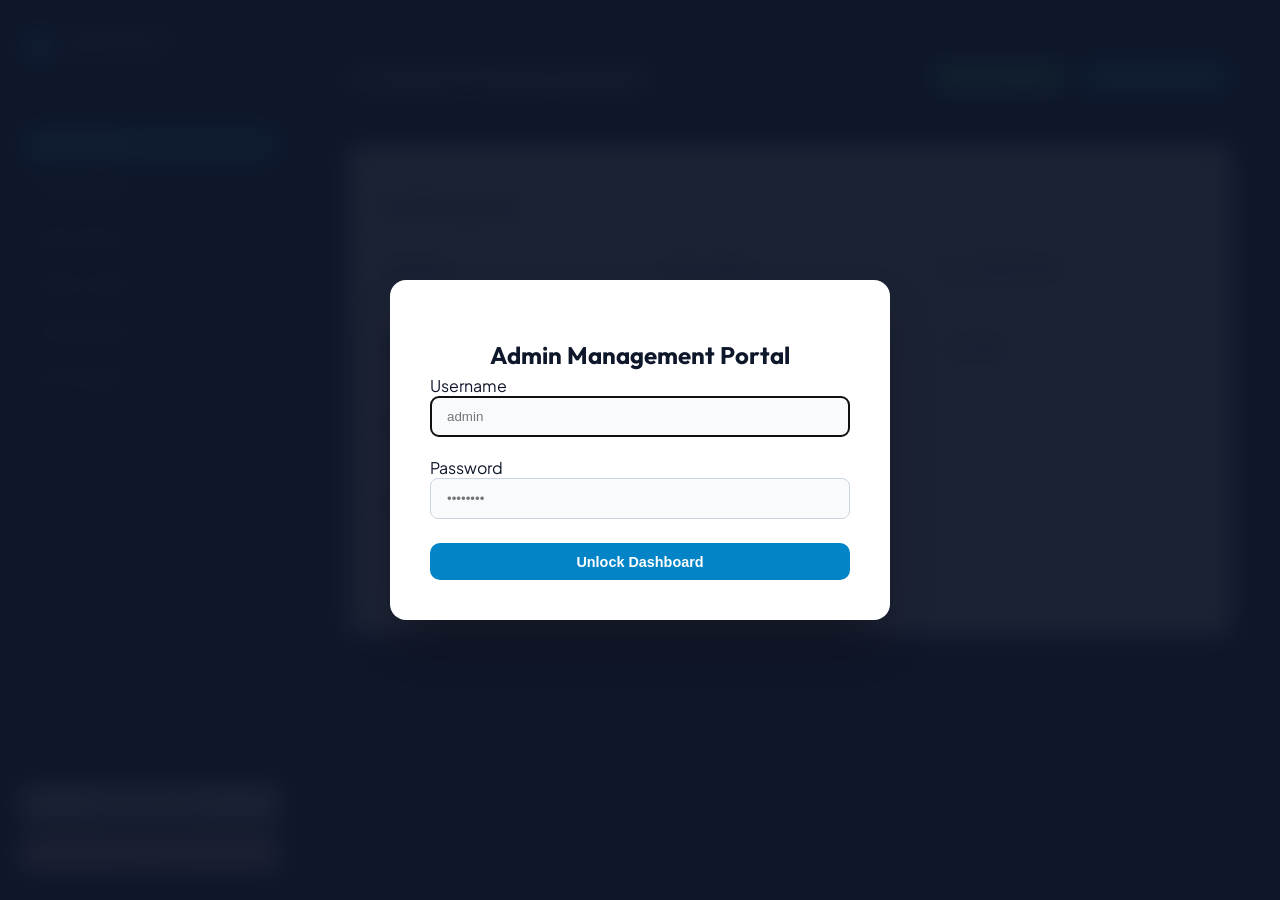
<file: admin/index.html>
<!DOCTYPE html>
<html lang="en">

<head>
  <meta charset="UTF-8">
  <meta name="viewport" content="width=device-width, initial-scale=1.0">
  <title>Admin Dashboard — Jaenudin Suwandi Portfolio</title>

  <link rel="preconnect" href="https://fonts.googleapis.com">
  <link rel="preconnect" href="https://fonts.gstatic.com" crossorigin>
  <link href="https://fonts.googleapis.com/css2?family=JetBrains+Mono:wght@400;500;600&family=Outfit:wght@600;700;800&family=Plus+Jakarta+Sans:wght@400;500;600;700&display=swap" rel="stylesheet">

  <link rel="stylesheet" href="../assets/css/admin.css">

  <style>
    body.admin-body { background-color: #0f172a !important; color: #0f172a !important; }
    .admin-card { background-color: #ffffff !important; color: #0f172a !important; border: 1px solid #cbd5e1 !important; }
    .admin-card-title, .admin-card label, .item-editor-card label, .item-editor-card h4 { color: #0f172a !important; font-weight: 700 !important; }
    .form-control, input.form-control, textarea.form-control {
      background-color: #f8fafc !important;
      color: #0f172a !important;
      border: 1px solid #cbd5e1 !important;
      padding: 0.75rem 1rem !important;
      border-radius: 8px !important;
      width: 100% !important;
      box-sizing: border-box !important;
    }
  </style>
</head>

<body class="admin-body">

  <div class="auth-overlay" id="authOverlay" style="display: flex;">
    <div class="auth-card">
      <h2 class="auth-title">Admin Management Portal</h2>
      <form id="authForm" onsubmit="directLogin(event)">
        <div style="text-align: left; margin-bottom: 1.25rem;">
          <label class="form-label">Username</label>
          <input type="text" id="adminUser" class="form-control" placeholder="admin" required autofocus>
        </div>
        <div style="text-align: left; margin-bottom: 1.5rem;">
          <label class="form-label">Password</label>
          <input type="password" id="adminPass" class="form-control" placeholder="••••••••" required>
          <div id="authError" style="color: #ef4444; font-size: 0.8rem; margin-top: 0.4rem;"></div>
        </div>
        <button type="submit" class="btn-admin btn-admin-primary" style="width: 100%; justify-content: center;">Unlock Dashboard</button>
      </form>
    </div>
  </div>

  <aside class="admin-sidebar">
    <div class="admin-brand">
      <div style="width: 36px; height: 36px; background: #0284c7; color: #fff; display: flex; align-items: center; justify-content: center; font-weight: 800; border-radius: 8px;">JS</div>
      <div>
        <div style="font-weight: 700; color: #fff;">Admin Portal</div>
        <div style="font-size: 0.72rem; color: #94a3b8;">Jaenudin Suwandi</div>
      </div>
    </div>

    <nav class="admin-nav-list">
      <button type="button" class="admin-tab-btn active" onclick="switchTab('profile', this)"><span>Profile & Bio</span></button>
      <button type="button" class="admin-tab-btn" onclick="switchTab('projects', this)"><span>Case Studies</span></button>
      <button type="button" class="admin-tab-btn" onclick="switchTab('experience', this)"><span>Work History</span></button>
      <button type="button" class="admin-tab-btn" onclick="switchTab('skills', this)"><span>Skills & Stack</span></button>
      <button type="button" class="admin-tab-btn" onclick="switchTab('achievements', this)"><span>Achievements</span></button>
      <button type="button" class="admin-tab-btn" onclick="switchTab('settings', this)"><span>Site Settings</span></button>
    </nav>

    <div class="admin-sidebar-footer">
      <a href="../index.html" target="_blank" class="btn-admin btn-admin-secondary" style="justify-content: center;">View Live Site ↗</a>
      <button type="button" class="btn-admin btn-admin-danger" onclick="directLogout()" style="justify-content: center;">Log Out</button>
    </div>
  </aside>

  <main class="admin-content">
    <div class="admin-header-row">
      <div>
        <h1 style="font-size: 1.75rem; font-weight: 800; color: #f8fafc;">Content Management</h1>
      </div>
      <div class="admin-actions-bar">
        <button type="button" class="btn-admin btn-admin-success" onclick="saveAllChanges()">Save Changes</button>
        <button type="button" class="btn-admin btn-admin-primary" onclick="exportJSON()">Download JSON</button>
      </div>
    </div>

    <!-- TAB 1: Profile -->
    <div class="admin-tab-section" id="profileSection" style="display: block;">
      <div class="admin-card">
        <h2 class="admin-card-title">Profile Identity</h2>
        <div class="form-grid-3" style="margin-bottom: 1rem;">
          <div><label>Full Name</label><input type="text" id="profileName" class="form-control"></div>
          <div><label>Primary Role</label><input type="text" id="profileRolePrimary" class="form-control"></div>
          <div><label>Secondary Role</label><input type="text" id="profileRoleSecondary" class="form-control"></div>
        </div>
        <div class="form-grid-3" style="margin-bottom: 1rem;">
          <div><label>Email</label><input type="email" id="profileEmail" class="form-control"></div>
          <div><label>Phone</label><input type="text" id="profilePhone" class="form-control"></div>
          <div><label>Location</label><input type="text" id="profileLocation" class="form-control"></div>
        </div>
        <div style="margin-bottom: 1rem;"><label>Hero Headline</label><input type="text" id="profileHeadline" class="form-control"></div>
        <div style="margin-bottom: 1rem;"><label>Hero Bio</label><textarea id="profileBio" class="form-control" rows="3"></textarea></div>
      </div>
    </div>

    <!-- TAB 2: Projects -->
    <div class="admin-tab-section" id="projectsSection" style="display: none;">
      <div class="admin-card">
        <div style="display: flex; justify-content: space-between; align-items: center; margin-bottom: 1rem;">
          <h2 class="admin-card-title">Case Studies & Projects</h2>
          <button type="button" class="btn-admin btn-admin-primary" onclick="addProject()">+ Add Project</button>
        </div>
        <div id="projectsContainer"></div>
      </div>
    </div>

    <!-- TAB 3: Experience -->
    <div class="admin-tab-section" id="experienceSection" style="display: none;">
      <div class="admin-card">
        <div style="display: flex; justify-content: space-between; align-items: center; margin-bottom: 1rem;">
          <h2 class="admin-card-title">Work Experience</h2>
          <button type="button" class="btn-admin btn-admin-primary" onclick="addExperience()">+ Add Experience</button>
        </div>
        <div id="experienceContainer"></div>
      </div>
    </div>

    <!-- TAB 4: Skills -->
    <div class="admin-tab-section" id="skillsSection" style="display: none;">
      <div class="admin-card">
        <h2 class="admin-card-title">Skills & Stack</h2>
        <div id="opsSkillsContainer"></div>
        <div id="techSkillsContainer" style="margin-top: 1.5rem;"></div>
      </div>
    </div>

    <!-- TAB 5: Achievements -->
    <div class="admin-tab-section" id="achievementsSection" style="display: none;">
      <div class="admin-card"><div id="achievementsContainer"></div></div>
    </div>

    <!-- TAB 6: Settings -->
    <div class="admin-tab-section" id="settingsSection" style="display: none;">
      <div class="admin-card">
        <label>Custom Logo URL</label><input type="text" id="settingLogoUrl" class="form-control" style="margin-bottom: 1rem;">
        <label>Custom BG URL</label><input type="text" id="settingBackgroundUrl" class="form-control">
      </div>
    </div>
  </main>

  <script>
    let currentData = null;

    function checkDirectAuth() {
      const isAuth = sessionStorage.getItem('admin_logged_in') === 'true';
      document.getElementById('authOverlay').style.display = isAuth ? 'none' : 'flex';
      if (isAuth) fetchAndPopulate();
    }

    function directLogin(e) {
      if (e) e.preventDefault();
      if (document.getElementById('adminUser').value.trim() === 'admin' && document.getElementById('adminPass').value === 'admin123') {
        sessionStorage.setItem('admin_logged_in', 'true');
        checkDirectAuth();
      } else {
        document.getElementById('authError').textContent = 'Username/Password salah (admin / admin123)';
      }
    }

    function directLogout() {
      sessionStorage.removeItem('admin_logged_in');
      checkDirectAuth();
    }

    function switchTab(tabName, element) {
      document.querySelectorAll('.admin-tab-section').forEach(sec => sec.style.display = 'none');
      document.querySelectorAll('.admin-nav-list .admin-tab-btn').forEach(btn => btn.classList.remove('active'));
      document.getElementById(tabName + 'Section').style.display = 'block';
      if (element) element.classList.add('active');
    }

    async function fetchAndPopulate() {
      const paths = ['../data/content.json', '/data/content.json', 'data/content.json'];
      for (let path of paths) {
        try {
          const res = await fetch(path + '?t=' + Date.now(), { cache: 'no-store' });
          if (res.ok) {
            currentData = await res.json();
            break;
          }
        } catch (e) {}
      }

      if (!currentData) {
        const cached = localStorage.getItem('portfolio_content');
        if (cached) currentData = JSON.parse(cached);
      }

      if (currentData) {
        localStorage.setItem('portfolio_content', JSON.stringify(currentData));
        renderAll();
      }
    }

    function renderAll() {
      if (!currentData) return;
      const p = currentData.profile || {};
      if (document.getElementById('profileName')) document.getElementById('profileName').value = p.name || '';
      if (document.getElementById('profileRolePrimary')) document.getElementById('profileRolePrimary').value = p.rolePrimary || '';
      if (document.getElementById('profileRoleSecondary')) document.getElementById('profileRoleSecondary').value = p.roleSecondary || '';
      if (document.getElementById('profileEmail')) document.getElementById('profileEmail').value = p.email || '';
      if (document.getElementById('profilePhone')) document.getElementById('profilePhone').value = p.phone || '';
      if (document.getElementById('profileLocation')) document.getElementById('profileLocation').value = p.location || '';
      if (document.getElementById('profileHeadline')) document.getElementById('profileHeadline').value = p.heroHeadline || '';
      if (document.getElementById('profileBio')) document.getElementById('profileBio').value = p.heroBio || '';

      const expContainer = document.getElementById('experienceContainer');
      if (expContainer && currentData.experience) {
        expContainer.innerHTML = '';
        currentData.experience.forEach((exp, idx) => {
          expContainer.innerHTML += `
            <div style="background:#fff; border:1px solid #cbd5e1; padding:1.25rem; border-radius:8px; margin-bottom:1rem;">
              <div style="display:flex; justify-content:space-between; margin-bottom:0.75rem;">
                <h4 style="margin:0; font-size:1.1rem; color:#0f172a;">${exp.role} @ ${exp.company}</h4>
                <button type="button" class="btn-admin btn-admin-danger" onclick="deleteExperience(${idx})">Delete</button>
              </div>
              <div class="form-grid-3" style="margin-bottom:0.75rem;">
                <input type="text" class="form-control" value="${exp.role || ''}" onchange="currentData.experience[${idx}].role=this.value">
                <input type="text" class="form-control" value="${exp.company || ''}" onchange="currentData.experience[${idx}].company=this.value">
                <input type="text" class="form-control" value="${exp.period || ''}" onchange="currentData.experience[${idx}].period=this.value">
              </div>
              <textarea class="form-control" rows="3" onchange="currentData.experience[${idx}].bulletPoints=this.value.split('\\n')">${(exp.bulletPoints || []).join('\n')}</textarea>
            </div>`;
        });
      }

      const projContainer = document.getElementById('projectsContainer');
      if (projContainer && currentData.projects) {
        projContainer.innerHTML = '';
        currentData.projects.forEach((proj, idx) => {
          projContainer.innerHTML += `
            <div style="background:#fff; border:1px solid #cbd5e1; padding:1.25rem; border-radius:8px; margin-bottom:1rem;">
              <div style="display:flex; justify-content:space-between; margin-bottom:0.75rem;">
                <h4 style="margin:0; font-size:1.1rem; color:#0f172a;">Project #${idx + 1}: ${proj.title}</h4>
                <button type="button" class="btn-admin btn-admin-danger" onclick="deleteProject(${idx})">Delete</button>
              </div>
              <input type="text" class="form-control" value="${proj.title || ''}" onchange="currentData.projects[${idx}].title=this.value" style="margin-bottom:0.5rem;">
              <textarea class="form-control" rows="2" onchange="currentData.projects[${idx}].summary=this.value">${proj.summary || ''}</textarea>
            </div>`;
        });
      }
    }

    function addExperience() {
      if (!currentData.experience) currentData.experience = [];
      currentData.experience.unshift({ role: 'Position', company: 'Company', period: '2026', bulletPoints: ['Achievement'] });
      renderAll();
    }

    function deleteExperience(idx) {
      currentData.experience.splice(idx, 1);
      renderAll();
    }

    function addProject() {
      if (!currentData.projects) currentData.projects = [];
      currentData.projects.push({ title: 'New Project', summary: 'Summary' });
      renderAll();
    }

    function deleteProject(idx) {
      currentData.projects.splice(idx, 1);
      renderAll();
    }

    async function saveAllChanges() {
      localStorage.setItem('portfolio_content', JSON.stringify(currentData));
      try {
        await fetch('/api/save-content', { method: 'POST', headers: { 'Content-Type': 'application/json' }, body: JSON.stringify(currentData) });
        alert('Perubahan tersimpan!');
      } catch (e) {
        alert('Tersimpan lokal di browser!');
      }
    }

    function exportJSON() {
      const dataStr = "data:text/json;charset=utf-8," + encodeURIComponent(JSON.stringify(currentData, null, 2));
      const a = document.createElement('a');
      a.href = dataStr;
      a.download = "content.json";
      a.click();
    }

    document.addEventListener('DOMContentLoaded', checkDirectAuth);
  </script>
</body>
</html>
</file>
<file: assets/css/admin.css>
/* ==========================================================================
   JAENUDIN SUWANDI — ADMIN DASHBOARD STYLESHEET
   Clean, focused, modern administrative interface
   ========================================================================== */

:root {
  --admin-bg: #f8fafc;
  --admin-sidebar-bg: #0f172a;
  --admin-card-bg: #ffffff;
  --admin-border: #e2e8f0;
  --admin-text-main: #0f172a;
  --admin-text-muted: #64748b;
  --admin-primary: #0284c7;
  --admin-success: #10b981;
  --admin-danger: #ef4444;
  --admin-radius: 10px;
}

body.admin-body {
  background-color: var(--admin-bg);
  color: var(--admin-text-main);
  font-family: 'Plus Jakarta Sans', sans-serif;
  margin: 0;
  display: flex;
  min-height: 100vh;
}

/* Auth Login Modal / Gate */
.auth-overlay {
  position: fixed;
  inset: 0;
  background: rgba(15, 23, 42, 0.95);
  backdrop-filter: blur(12px);
  z-index: 5000;
  display: flex;
  align-items: center;
  justify-content: center;
  padding: 1.5rem;
}

.auth-card {
  background: #ffffff;
  border-radius: 16px;
  max-width: 420px;
  width: 100%;
  padding: 2.5rem;
  box-shadow: 0 25px 50px -12px rgba(0, 0, 0, 0.4);
  text-align: center;
}

.auth-lock-icon {
  width: 56px;
  height: 56px;
  border-radius: 50%;
  background: #e0f2fe;
  color: #0284c7;
  display: flex;
  align-items: center;
  justify-content: center;
  margin: 0 auto 1.25rem;
  font-size: 1.5rem;
}

.auth-title {
  font-family: 'Outfit', sans-serif;
  font-size: 1.5rem;
  font-weight: 700;
  margin-bottom: 0.35rem;
  color: #0f172a;
}

.auth-desc {
  font-size: 0.88rem;
  color: #64748b;
  margin-bottom: 1.75rem;
}

/* Main Admin Layout */
.admin-sidebar {
  width: 260px;
  background: var(--admin-sidebar-bg);
  color: #f8fafc;
  display: flex;
  flex-direction: column;
  padding: 1.75rem 1.25rem;
  flex-shrink: 0;
}

.admin-brand {
  display: flex;
  align-items: center;
  gap: 0.75rem;
  margin-bottom: 2.5rem;
  padding-bottom: 1.25rem;
  border-bottom: 1px solid rgba(255, 255, 255, 0.1);
}

.admin-nav-list {
  display: flex;
  flex-direction: column;
  gap: 0.4rem;
  flex: 1;
}

.admin-tab-btn {
  display: flex;
  align-items: center;
  gap: 0.75rem;
  padding: 0.75rem 1rem;
  border-radius: var(--admin-radius);
  color: #94a3b8;
  font-size: 0.92rem;
  font-weight: 600;
  background: transparent;
  border: none;
  cursor: pointer;
  text-align: left;
  transition: all 0.2s ease;
}

.admin-tab-btn:hover {
  color: #ffffff;
  background: rgba(255, 255, 255, 0.06);
}

.admin-tab-btn.active {
  color: #ffffff;
  background: var(--admin-primary);
}

.admin-sidebar-footer {
  padding-top: 1.5rem;
  border-top: 1px solid rgba(255, 255, 255, 0.1);
  display: flex;
  flex-direction: column;
  gap: 0.75rem;
}

.admin-content {
  flex: 1;
  padding: 2.5rem 3rem;
  overflow-y: auto;
  max-width: 1100px;
}

.admin-header-row {
  display: flex;
  justify-content: space-between;
  align-items: center;
  margin-bottom: 2rem;
  flex-wrap: wrap;
  gap: 1rem;
}

.admin-actions-bar {
  display: flex;
  gap: 0.75rem;
}

.admin-card {
  background: var(--admin-card-bg);
  border: 1px solid var(--admin-border);
  border-radius: var(--admin-radius);
  padding: 2rem;
  box-shadow: 0 1px 3px rgba(0, 0, 0, 0.05);
  margin-bottom: 2rem;
}

.admin-card-title {
  font-family: 'Outfit', sans-serif;
  font-size: 1.25rem;
  font-weight: 700;
  margin-bottom: 1.5rem;
  padding-bottom: 0.75rem;
  border-bottom: 1px solid var(--admin-border);
  display: flex;
  justify-content: space-between;
  align-items: center;
}

.form-grid-2 {
  display: grid;
  grid-template-columns: 1fr 1fr;
  gap: 1.25rem;
}

.form-grid-3 {
  display: grid;
  grid-template-columns: 1fr 1fr 1fr;
  gap: 1.25rem;
}

.item-editor-card {
  border: 1px solid var(--admin-border);
  border-radius: var(--admin-radius);
  padding: 1.5rem;
  margin-bottom: 1.5rem;
  background: #fafafa;
  position: relative;
}

.item-editor-header {
  display: flex;
  justify-content: space-between;
  align-items: center;
  margin-bottom: 1rem;
}

.btn-admin {
  display: inline-flex;
  align-items: center;
  gap: 0.5rem;
  padding: 0.65rem 1.25rem;
  border-radius: var(--admin-radius);
  font-size: 0.9rem;
  font-weight: 600;
  cursor: pointer;
  border: none;
  transition: all 0.2s ease;
}

.btn-admin-primary {
  background: var(--admin-primary);
  color: #fff;
}
.btn-admin-primary:hover {
  background: #0369a1;
}

.btn-admin-success {
  background: var(--admin-success);
  color: #fff;
}
.btn-admin-success:hover {
  background: #059669;
}

.btn-admin-danger {
  background: #fee2e2;
  color: var(--admin-danger);
}
.btn-admin-danger:hover {
  background: #fecaca;
}

.btn-admin-secondary {
  background: #e2e8f0;
  color: #334155;
}
.btn-admin-secondary:hover {
  background: #cbd5e1;
}

/* Toast */
.admin-toast {
  position: fixed;
  bottom: 2rem;
  right: 2rem;
  background: #0f172a;
  color: #ffffff;
  padding: 0.85rem 1.4rem;
  border-radius: 8px;
  font-size: 0.9rem;
  font-weight: 600;
  box-shadow: 0 10px 25px rgba(0, 0, 0, 0.3);
  z-index: 6000;
  transform: translateY(100px);
  opacity: 0;
  transition: all 0.25s ease;
}
.admin-toast.show {
  transform: translateY(0);
  opacity: 1;
}
</file>
